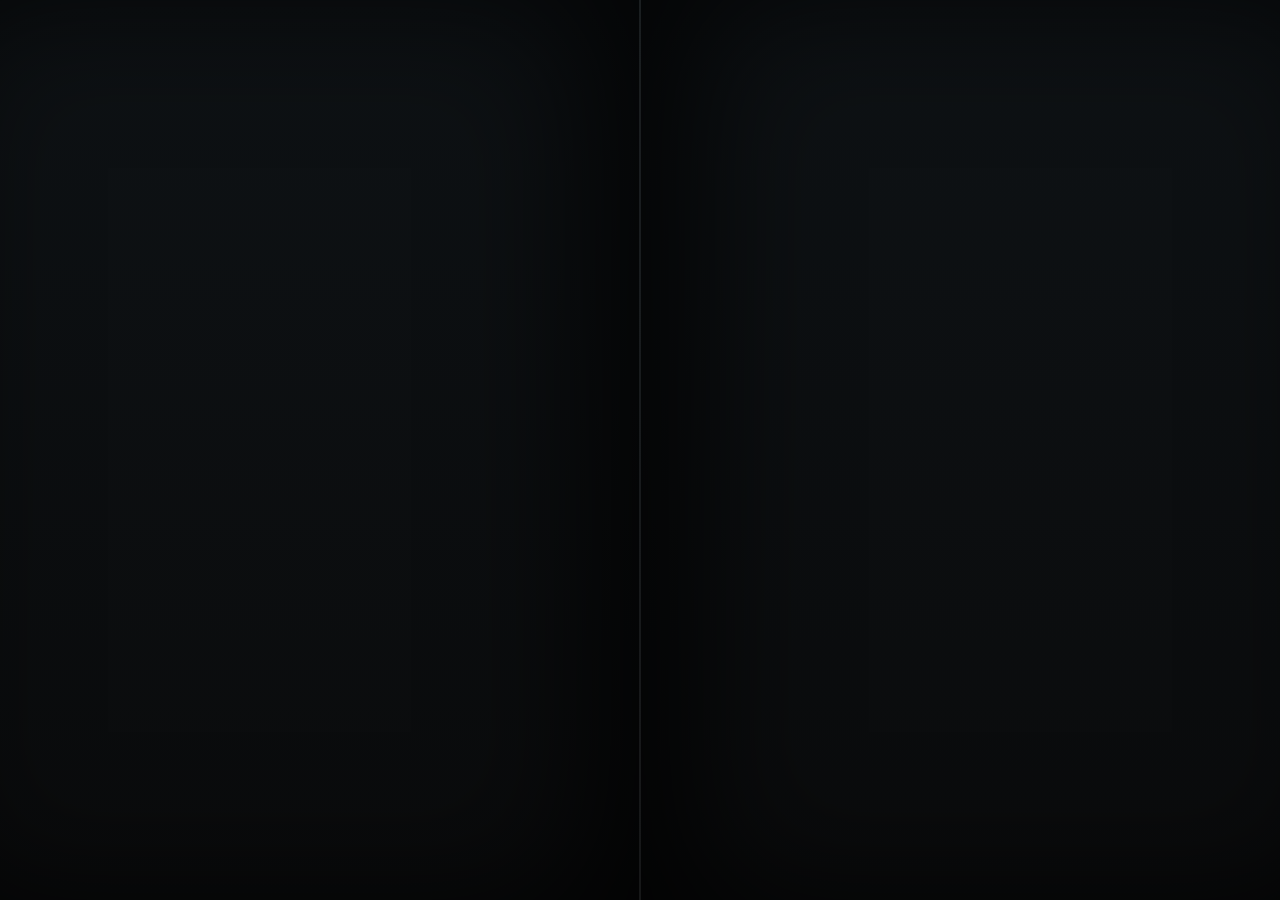
<file: index.html>
<!DOCTYPE html>
<html lang="en">
<head>
  <!-- Meta / SEO / Fonts -->
  <meta charset="UTF-8" />
  <meta name="viewport" content="width=device-width, initial-scale=1.0" />
  <title>Door 1 — Life</title>
  <meta name="description" content="A contemplative loop through life, death, time, and quantum reality." />
  <meta name="theme-color" content="#0a0b0c" />
  <link rel="preconnect" href="https://fonts.googleapis.com">
  <link rel="preconnect" href="https://fonts.gstatic.com" crossorigin>
  <link href="https://fonts.googleapis.com/css2?family=Inter:wght@400;600;800&family=Crimson+Pro:wght@500;700&display=swap" rel="stylesheet">
  <link rel="canonical" href="https://skaiguy.github.io/">
  <meta property="og:title" content="Door 1 — Life" />
  <meta property="og:type" content="website" />
  <meta property="og:description" content="A contemplative loop through life, death, time, and quantum reality." />
  <meta property="og:site_name" content="Doors: Life • Death • Time • Quantum" />
  <link rel="stylesheet" href="assets/css/style.css" />
</head>
<body data-page="life">
  <!-- Door overlay -->
  <div class="doorframe" aria-hidden="true">
    <div class="door left"></div>
    <div class="door right"></div>
  </div>
  <div class="noise" aria-hidden="true"></div>

  <header role="banner" aria-label="Site header">
    <nav class="nav" aria-label="Breadcrumb">
      <div class="brand">doors <em>α</em></div>
      <div class="path">life • <span aria-live="polite">door 1 / 5</span></div>
    </nav>
  </header>

  <main role="main">
    <article class="card" aria-labelledby="t1">
      <div class="head">
        <h1 id="t1" class="title">Life blooms at the edge of order.</h1>
        <div class="sub">We grow by keeping chaos at bay—never perfectly.</div>
      </div>
      <div class="body">
        <div class="grid">
          <section class="col-7">
            <p>Living systems are dynamic balances: energy flows, information is copied, errors repaired. Cells die in different ways. <strong>Apoptosis</strong> is a controlled, energy-dependent program that dismantles a cell neatly; it helps tissue stay healthy. By contrast, <strong>necrosis</strong> is messy—membranes rupture, contents spill, inflammation follows.</p>
            <p>Across a lifetime, trillions of cells are made and unmade. The choreography matters: DNA is fragmented, proteins are cleaved, and neighbors clean the remains. These mechanisms prevent damage from spreading and enable renewal.</p>
            <blockquote>What we call life is a moving boundary between pattern and decay.</blockquote>
            <p>On larger scales, organisms maintain internal order by exporting entropy to their surroundings. The price of staying warm and coordinated is paid to the environment.</p>

            <details class="sources">
              <summary>Sources</summary>
              <ul>
                <li>StatPearls (2025): <a href="https://www.ncbi.nlm.nih.gov/books/NBK499821/" target="_blank" rel="noopener">Apoptosis</a></li>
                <li>Nature Education: <a href="https://www.nature.com/scitable/content/apoptosis-controlled-demolition-at-the-cellular-level-14019111/" target="_blank" rel="noopener">Controlled demolition</a></li>
                <li>StatPearls (2023): <a href="https://www.ncbi.nlm.nih.gov/books/NBK557627/" target="_blank" rel="noopener">Necrosis</a></li>
                <li>NCBI: <a href="https://www.ncbi.nlm.nih.gov/books/NBK26873/" target="_blank" rel="noopener">Programmed Cell Death</a></li>
                <li>Britannica: <a href="https://www.britannica.com/science/entropy-physics" target="_blank" rel="noopener">Entropy</a></li>
              </ul>
            </details>
          </section>

          <aside class="col-5 panel" aria-labelledby="life-viz">
            <h2 id="life-viz" class="sub">Interactive — growth</h2>
            <div class="controls">
              <label for="growth">growth</label>
              <input id="growth" type="range" min="10" max="100" value="60" aria-label="growth slider">
            </div>
            <canvas id="garden" aria-label="particle garden"></canvas>
          </aside>
        </div>
      </div>

      <div class="body" style="padding-top:0">
        <a class="btn" href="page2.html" data-next="page2.html" aria-label="Open the next door">open next door</a>
      </div>
    </article>
  </main>

  <footer role="contentinfo">the seed remembers the forest • <a href="https://www.iasp.info/suicidalthoughts/" target="_blank" rel="noopener">If you need help, support is available</a>.</footer>
  <script type="module" src="assets/js/app.js"></script>
</body>
</html>
</file>
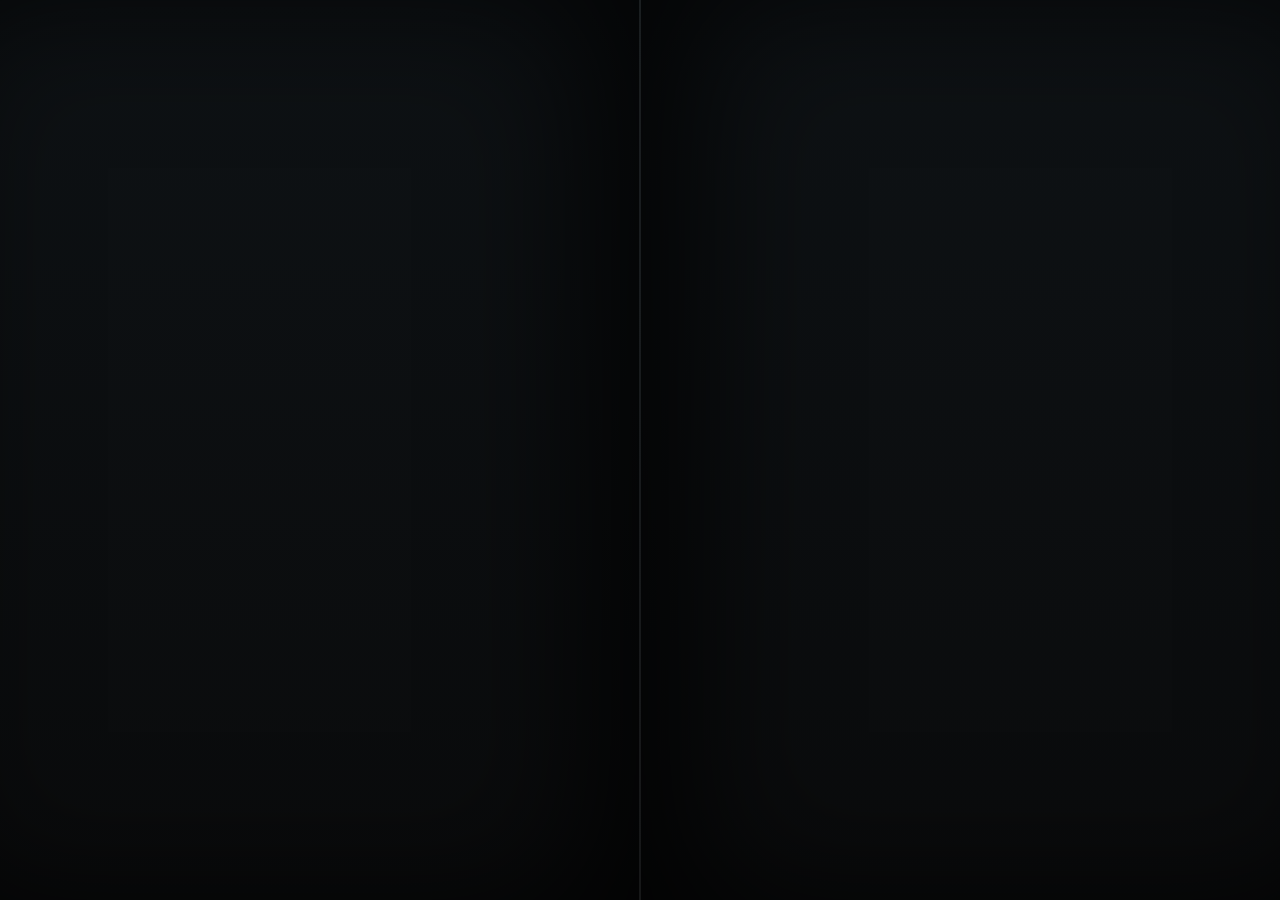
<file: page2.html>
<!DOCTYPE html>
<html lang="en">
<head>
  <meta charset="UTF-8" />
  <meta name="viewport" content="width=device-width, initial-scale=1.0" />
  <title>Door 2 — Death</title>
  <link rel="preconnect" href="https://fonts.googleapis.com">
  <link rel="preconnect" href="https://fonts.gstatic.com" crossorigin>
  <link href="https://fonts.googleapis.com/css2?family=Inter:wght@400;600;800&family=Crimson+Pro:wght@500;700&display=swap" rel="stylesheet">
  <link rel="stylesheet" href="assets/css/style.css" />
</head>
<body data-page="death">
  <div class="doorframe" aria-hidden="true"><div class="door left"></div><div class="door right"></div></div>
  <div class="noise" aria-hidden="true"></div>

  <header role="banner">
    <nav class="nav" aria-label="Breadcrumb">
      <div class="brand">doors <em>α</em></div>
      <div class="path">death • <span aria-live="polite">door 2 / 5</span></div>
    </nav>
  </header>

  <main role="main">
    <article class="card" aria-labelledby="t2">
      <div class="head">
        <h1 id="t2" class="title">Death is definition, not a moment.</h1>
        <div class="sub">Biology names endings so medicine can act with clarity.</div>
      </div>
      <div class="body">
        <div class="grid">
          <section class="col-7">
            <p>Clinically and legally, <strong>brain death</strong> is death: irreversible loss of all brain function, including the brainstem. Rigorous protocols aim to exclude confounders, test reflexes and breathing, and ensure certainty.</p>
            <p>At the cellular scale, endings vary. In controlled <em>apoptosis</em>, cleanup is swift and quiet; in uncontrolled <em>necrosis</em>, the spillover injures neighbors. Distinguishing them matters for diagnosis and therapy.</p>
            <blockquote>We end so the living can continue to be arranged.</blockquote>
            <p>Thermodynamics offers a wider lens: isolated systems drift toward states with more ways to be arranged—higher entropy. This “arrow of time” is statistical, not moral.</p>

            <details class="sources">
              <summary>Sources</summary>
              <ul>
                <li>StatPearls: <a href="https://www.ncbi.nlm.nih.gov/books/NBK538159/" target="_blank" rel="noopener">Brain Death</a></li>
                <li>StatPearls: <a href="https://www.ncbi.nlm.nih.gov/books/NBK526045/" target="_blank" rel="noopener">Histology—Cell Death</a></li>
                <li>Britannica: <a href="https://www.britannica.com/science/arrow-of-time" target="_blank" rel="noopener">Arrow of time</a>, <a href="https://www.britannica.com/science/second-law-of-thermodynamics" target="_blank" rel="noopener">Second Law</a></li>
              </ul>
            </details>
          </section>

          <aside class="col-5 panel" aria-labelledby="death-viz">
            <h2 id="death-viz" class="sub">Interactive — entropy</h2>
            <div class="controls">
              <label for="entropy">entropy</label>
              <input id="entropy" type="range" min="0" max="100" value="0" aria-label="entropy slider">
            </div>
            <canvas id="entropyCanvas" aria-label="entropy dissolve"></canvas>
          </aside>
        </div>
      </div>

      <div class="body" style="padding-top:0">
        <a class="btn" href="page3.html" data-next="page3.html">open next door</a>
      </div>
    </article>
  </main>

  <footer role="contentinfo">ashes are excellent teachers • <a href="https://www.iasp.info/suicidalthoughts/" target="_blank" rel="noopener">If you need help, support is available</a>.</footer>
  <script type="module" src="assets/js/app.js"></script>
</body>
</html>
</file>
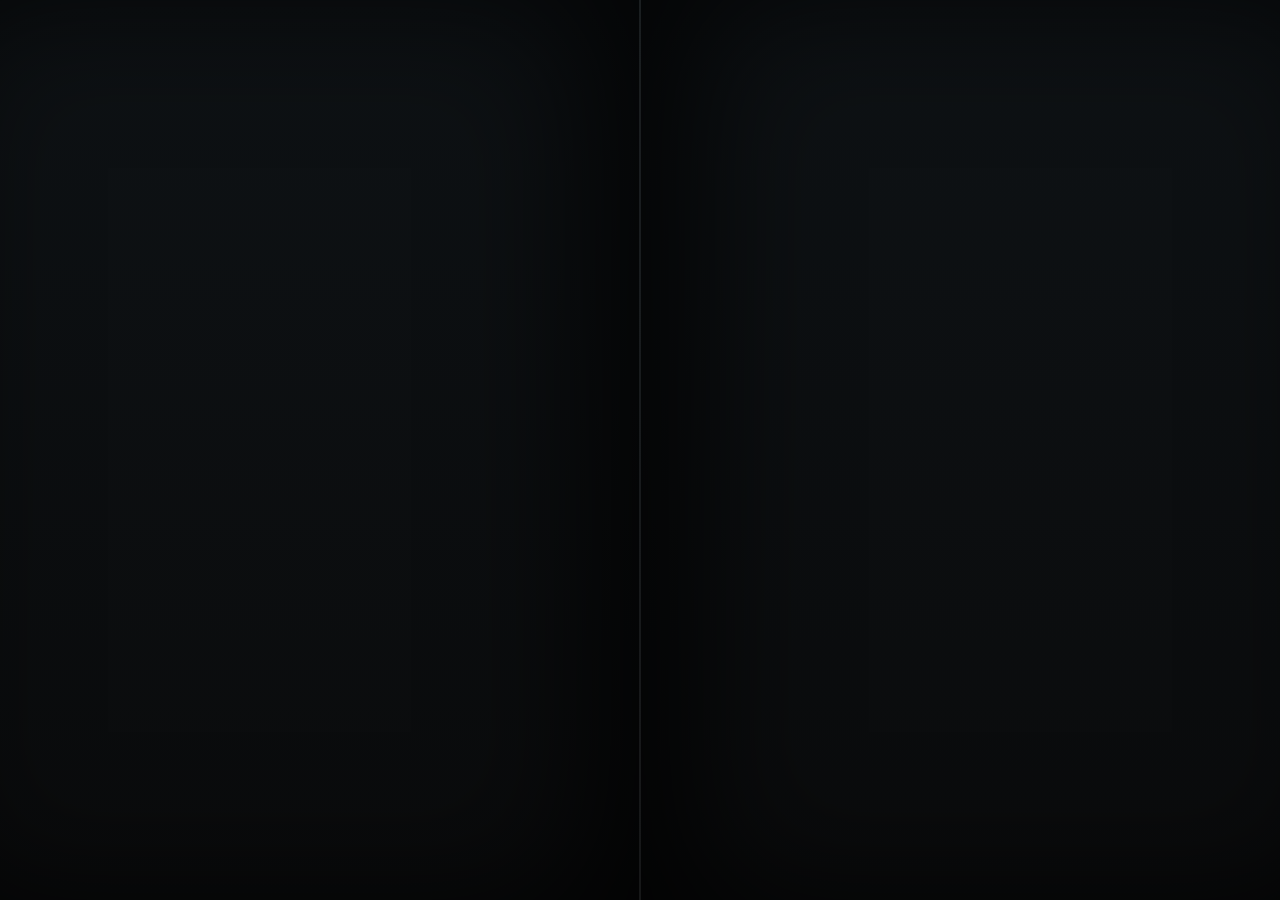
<file: page3.html>
<!DOCTYPE html>
<html lang="en">
<head>
  <meta charset="UTF-8" />
  <meta name="viewport" content="width=device-width, initial-scale=1.0" />
  <title>Door 3 — Quantum</title>
  <link rel="preconnect" href="https://fonts.googleapis.com">
  <link rel="preconnect" href="https://fonts.gstatic.com" crossorigin>
  <link href="https://fonts.googleapis.com/css2?family=Inter:wght@400;600;800&family=Crimson+Pro:wght@500;700&display=swap" rel="stylesheet">
  <link rel="stylesheet" href="assets/css/style.css" />
</head>
<body data-page="quantum">
  <div class="doorframe" aria-hidden="true"><div class="door left"></div><div class="door right"></div></div>
  <div class="noise" aria-hidden="true"></div>

  <header role="banner">
    <nav class="nav" aria-label="Breadcrumb">
      <div class="brand">doors <em>α</em></div>
      <div class="path">quantum • <span aria-live="polite">door 3 / 5</span></div>
    </nav>
  </header>

  <main role="main">
    <article class="card" aria-labelledby="t3">
      <div class="head">
        <h1 id="t3" class="title">Before you look, the cat is a sentence with two endings.</h1>
        <div class="sub">Superposition speaks softly; measurement raises its voice.</div>
      </div>

      <div class="body">
        <div class="grid">
          <section class="col-7">
            <p>In quantum theory, states can add: a system may be in a <em>superposition</em> of alternatives. Schrödinger’s “cat” was a <em>thought experiment</em> to highlight the absurdity of extending this to macroscopic creatures, not a proposal for cruelty.</p>
            <p>On measurement, superpositions appear to “collapse” into definite outcomes. <strong>Decoherence</strong> shows how the environment rapidly scrambles delicate phase relations, making interference unobservable in practice. It explains the classical world’s appearance, though philosophers debate whether it solves the measurement problem fully.</p>
            <p>Interpretations differ. <strong>Copenhagen</strong> emphasizes experimental context and outcomes; <strong>Many-Worlds</strong> keeps the wavefunction universal and denies collapse, branching outcomes instead. Both reproduce the same statistics while leaving different metaphysical baggage.</p>
            <p class="sub">Disclaimer: “quantum immortality” is speculative and not accepted mainstream physics.</p>

            <details class="sources">
              <summary>Sources</summary>
              <ul>
                <li>Schrödinger (1935) trans.: <a href="https://unicamp.br/~chibeni/textosdidaticos/schrodinger-1935-cat.pdf" target="_blank" rel="noopener">cat essay</a></li>
                <li>Zurek, RMP (2003): <a href="https://link.aps.org/doi/10.1103/RevModPhys.75.715" target="_blank" rel="noopener">Decoherence & einselection</a></li>
                <li>Schlosshauer, RMP (2004): <a href="https://link.aps.org/doi/10.1103/RevModPhys.76.1267" target="_blank" rel="noopener">Decoherence & measurement</a></li>
                <li>SEP: <a href="https://plato.stanford.edu/entries/qm-copenhagen/" target="_blank" rel="noopener">Copenhagen</a>, <a href="https://plato.stanford.edu/entries/qm-manyworlds/" target="_blank" rel="noopener">Many-Worlds</a></li>
              </ul>
            </details>
          </section>

          <!-- THE INTERACTIVE -->
          <aside class="col-5 panel" aria-labelledby="quantum-viz">
            <h2 id="quantum-viz" class="sub">Interactive — Schrödinger’s box</h2>
            <p id="state" aria-live="polite">superposition: |alive〉 + |dead〉</p>
            <button id="observe" class="btn" type="button" aria-describedby="state">observe</button>

            <figure class="cat" aria-label="Pixel cat that collapses alive/dead">
              <!-- Pixel-style SVG. Two groups; JS toggles visibility. -->
              <svg viewBox="0 0 160 120" role="img" aria-labelledby="catTitle">
                <title id="catTitle">Quantum Cat</title>

                <!-- ALIVE -->
                <g id="catAlive">
                  <!-- body -->
                  <rect x="40" y="62" width="80" height="40" fill="#9aa3a9" stroke="#2a2f32" stroke-width="2" rx="4"/>
                  <!-- head -->
                  <rect x="26" y="34" width="52" height="42" fill="#9aa3a9" stroke="#2a2f32" stroke-width="2" rx="4"/>
                  <!-- ears -->
                  <polygon points="30,34 40,20 50,34" fill="#9aa3a9" stroke="#2a2f32" stroke-width="2"/>
                  <polygon points="54,34 64,20 74,34" fill="#9aa3a9" stroke="#2a2f32" stroke-width="2"/>
                  <!-- eyes -->
                  <rect x="40" y="48" width="6" height="6" fill="#111"/>
                  <rect x="58" y="48" width="6" height="6" fill="#111"/>
                  <!-- eyelids (blink) -->
                  <rect class="blink" x="40" y="48" width="6" height="6" fill="#9aa3a9"/>
                  <rect class="blink" x="58" y="48" width="6" height="6" fill="#9aa3a9"/>
                  <!-- mouth -->
                  <rect x="51" y="58" width="6" height="2" fill="#111"/>
                  <!-- tail -->
                  <rect class="tail" x="118" y="70" width="28" height="10" rx="5" fill="#9aa3a9" stroke="#2a2f32" stroke-width="2"/>
                  <!-- feet -->
                  <rect x="50" y="100" width="8" height="4" fill="#2a2f32"/>
                  <rect x="100" y="100" width="8" height="4" fill="#2a2f32"/>
                </g>

                <!-- DEAD -->
                <g id="catDead" class="hidden">
                  <!-- body -->
                  <rect x="40" y="62" width="80" height="40" fill="#b0b0b0" stroke="#2a2f32" stroke-width="2" rx="4"/>
                  <!-- head -->
                  <rect x="26" y="34" width="52" height="42" fill="#b0b0b0" stroke="#2a2f32" stroke-width="2" rx="4"/>
                  <!-- ears -->
                  <polygon points="30,34 40,20 50,34" fill="#b0b0b0" stroke="#2a2f32" stroke-width="2"/>
                  <polygon points="54,34 64,20 74,34" fill="#b0b0b0" stroke="#2a2f32" stroke-width="2"/>
                  <!-- X eyes -->
                  <line x1="38" y1="48" x2="46" y2="56" stroke="#111" stroke-width="3"/>
                  <line x1="46" y1="48" x2="38" y2="56" stroke="#111" stroke-width="3"/>
                  <line x1="56" y1="48" x2="64" y2="56" stroke="#111" stroke-width="3"/>
                  <line x1="64" y1="48" x2="56" y2="56" stroke="#111" stroke-width="3"/>
                  <!-- open mouth + tongue -->
                  <rect x="50" y="58" width="8" height="5" fill="#111" rx="1"/>
                  <rect x="52" y="63" width="4" height="6" fill="#ff7aa2"/>
                  <!-- stiff tail -->
                  <rect x="118" y="70" width="28" height="10" rx="5" fill="#b0b0b0" stroke="#2a2f32" stroke-width="2"/>
                  <!-- feet -->
                  <rect x="50" y="100" width="8" height="4" fill="#2a2f32"/>
                  <rect x="100" y="100" width="8" height="4" fill="#2a2f32"/>
                </g>
              </svg>
              <figcaption class="sub">press “observe” to collapse the state</figcaption>
            </figure>
          </aside>
        </div>
      </div>

      <div class="body" style="padding-top:0">
        <a class="btn" href="page4.html" data-next="page4.html">open next door</a>
      </div>
    </article>
  </main>

  <footer role="contentinfo">measure at your own peril • <a href="https://www.iasp.info/suicidalthoughts/" target="_blank" rel="noopener">If you need help, support is available</a>.</footer>
  <script type="module" src="assets/js/app.js"></script>
</body>
</html>
</file>
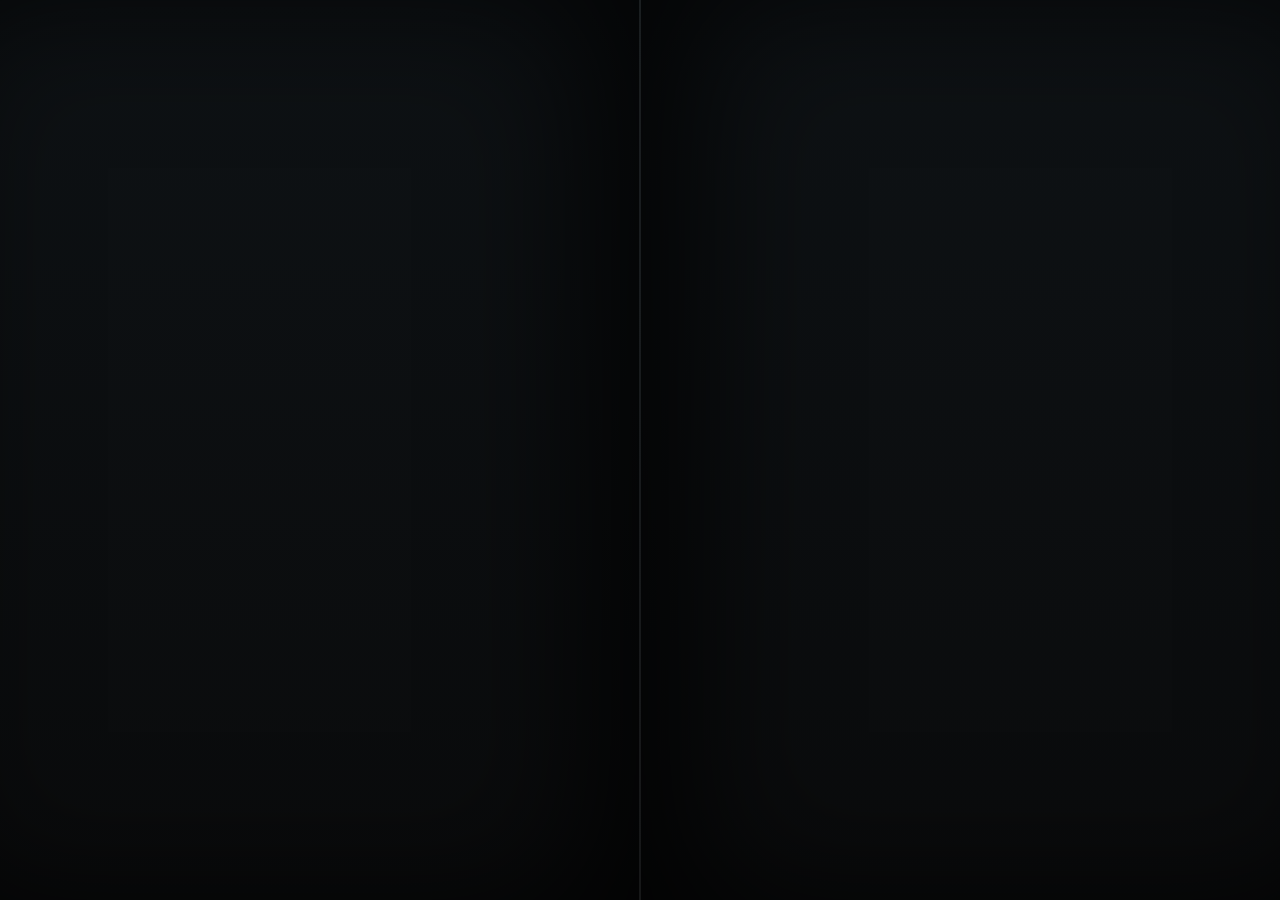
<file: page4.html>
<!DOCTYPE html>
<html lang="en">
<head>
  <meta charset="UTF-8" />
  <meta name="viewport" content="width=device-width, initial-scale=1.0" />
  <title>Door 4 — Time</title>
  <link rel="preconnect" href="https://fonts.googleapis.com">
  <link rel="preconnect" href="https://fonts.gstatic.com" crossorigin>
  <link href="https://fonts.googleapis.com/css2?family=Inter:wght@400;600;800&family=Crimson+Pro:wght@500;700&display=swap" rel="stylesheet">
  <link rel="stylesheet" href="assets/css/style.css" />
</head>
<body data-page="time">
  <div class="doorframe" aria-hidden="true"><div class="door left"></div><div class="door right"></div></div>
  <div class="noise" aria-hidden="true"></div>

  <header role="banner">
    <nav class="nav" aria-label="Breadcrumb">
      <div class="brand">doors <em>α</em></div>
      <div class="path">time • <span aria-live="polite">door 4 / 5</span></div>
    </nav>
  </header>

  <main role="main">
    <article class="card" aria-labelledby="t4">
      <div class="head">
        <h1 id="t4" class="title">Time is a habit the universe can’t quite break.</h1>
        <div class="sub">Microscopic laws are reversible; everyday life is not.</div>
      </div>
      <div class="body">
        <div class="grid">
          <section class="col-7">
            <p>Many fundamental equations don’t care which way you run them, but everyday processes do. A cracked egg won’t uncrack because there are far more disordered arrangements than ordered ones. The <strong>second law of thermodynamics</strong> quantifies this drift toward higher entropy in closed systems.</p>
            <p>The “arrow of time” is therefore statistical: it emerges from the imbalance between the number of microstates in past and future macrostates. Why the early universe had such low entropy remains an open cosmological question.</p>
            <blockquote>We surf a gradient of possibility and call it the present.</blockquote>
            <p>Relativity adds geometry: light cones bound what can influence what. Many physicists describe a “block universe” where past and future are just differently placed events; our sense of flow may be local and psychological.</p>

            <details class="sources">
              <summary>Sources</summary>
              <ul>
                <li>Britannica: <a href="https://www.britannica.com/science/second-law-of-thermodynamics" target="_blank" rel="noopener">Second Law</a></li>
                <li>Britannica: <a href="https://www.britannica.com/science/entropy-physics" target="_blank" rel="noopener">Entropy</a></li>
                <li>Britannica: <a href="https://www.britannica.com/science/arrow-of-time" target="_blank" rel="noopener">Arrow of time</a></li>
              </ul>
            </details>
          </section>

          <aside class="col-5 panel" aria-labelledby="time-viz">
            <h2 id="time-viz" class="sub">Interactive — light cone</h2>
            <div class="controls">
              <button id="play" class="btn" type="button">play</button>
              <button id="pause" class="btn" type="button">pause</button>
            </div>
            <svg id="lightcone" viewBox="0 0 260 200" role="img" aria-label="Light cone diagram">
              <defs>
                <linearGradient id="grad" x1="0" x2="0" y1="0" y2="1">
                  <stop offset="0%" stop-color="#4ee2c0" stop-opacity="0.6"/>
                  <stop offset="100%" stop-color="#e28cff" stop-opacity="0.2"/>
                </linearGradient>
              </defs>
              <rect x="0" y="0" width="260" height="200" fill="#0b0f10" rx="12" />
              <polygon points="130,20 200,100 130,180 60,100" fill="url(#grad)" stroke="rgba(255,255,255,.06)"/>
              <line x1="130" y1="20" x2="130" y2="180" stroke="#fff" stroke-opacity=".4"/>
              <circle id="now" cx="130" cy="160" r="5" fill="#4ee2c0"/>
            </svg>
          </aside>
        </div>
      </div>

      <div class="body" style="padding-top:0">
        <a class="btn" href="page5.html" data-next="page5.html">open next door</a>
      </div>
    </article>
  </main>

  <footer role="contentinfo">we live at the slope of entropy • <a href="https://www.iasp.info/suicidalthoughts/" target="_blank" rel="noopener">If you need help, support is available</a>.</footer>
  <script type="module" src="assets/js/app.js"></script>
</body>
</html>
</file>
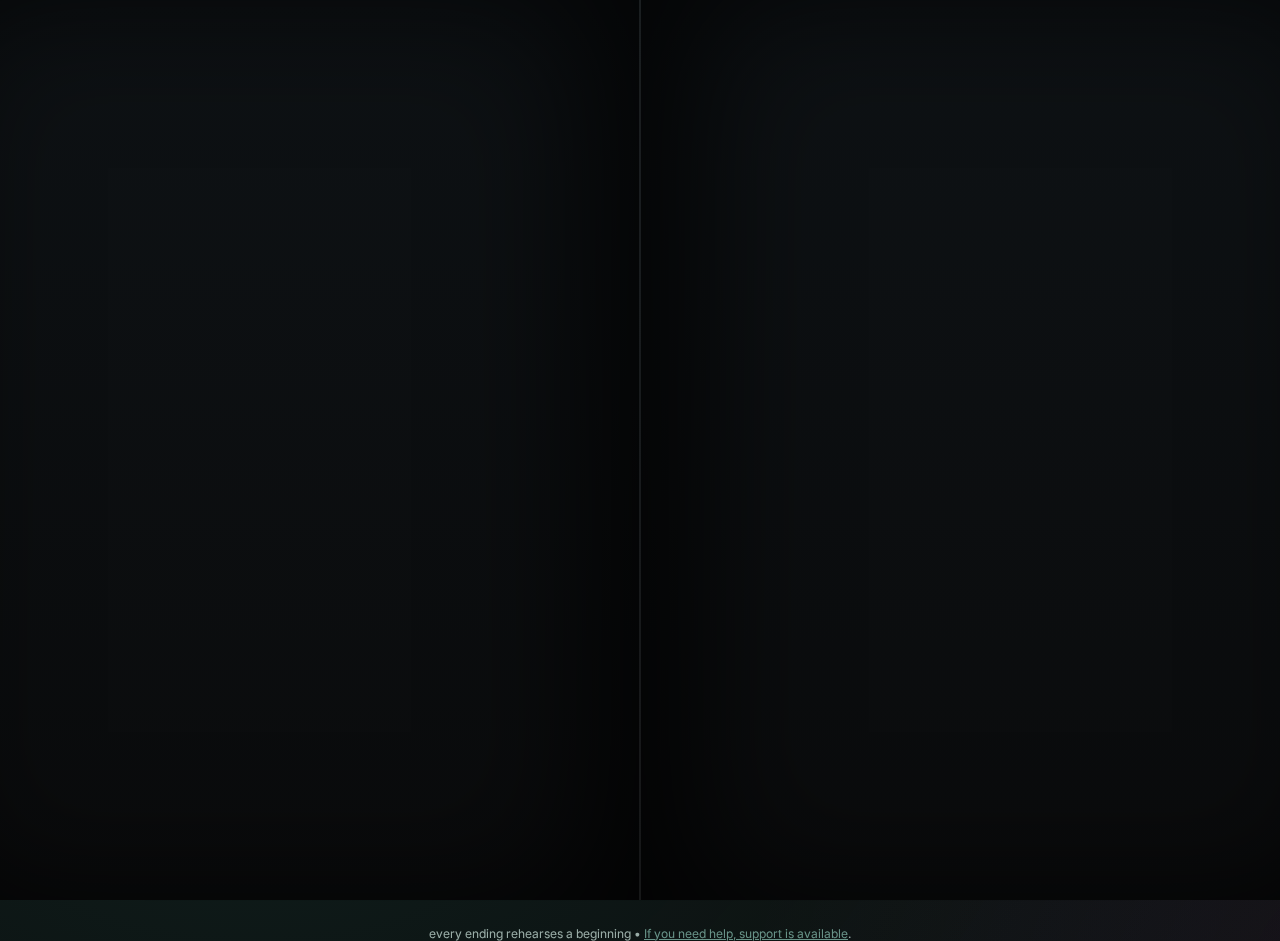
<file: page5.html>
<!DOCTYPE html>
<html lang="en">
<head>
  <meta charset="UTF-8" />
  <meta name="viewport" content="width=device-width, initial-scale=1.0" />
  <title>Door 5 — Paradox & Return</title>
  <link rel="preconnect" href="https://fonts.googleapis.com">
  <link rel="preconnect" href="https://fonts.gstatic.com" crossorigin>
  <link href="https://fonts.googleapis.com/css2?family=Inter:wght@400;600;800&family=Crimson+Pro:wght@500;700&display=swap" rel="stylesheet">
  <link rel="stylesheet" href="assets/css/style.css" />
</head>
<body data-page="paradox">
  <div class="doorframe" aria-hidden="true"><div class="door left"></div><div class="door right"></div></div>
  <div class="noise" aria-hidden="true"></div>

  <header role="banner">
    <nav class="nav" aria-label="Breadcrumb">
      <div class="brand">doors <em>α</em></div>
      <div class="path">paradox • <span aria-live="polite">door 5 / 5</span></div>
    </nav>
  </header>

  <main role="main">
    <article class="card" aria-labelledby="t5">
      <div class="head">
        <h1 id="t5" class="title">We disagree about what the world is doing—and still agree on what it predicts.</h1>
        <div class="sub">Interpretations change stories, not statistics.</div>
      </div>
      <div class="body">
        <div class="grid">
          <section class="col-7">
            <p>Quantum mechanics is an algorithm that repeatedly gets the numbers right. Disagreement begins when we ask <em>what the math means</em>. The <strong>Copenhagen</strong> family speaks in instruments and outcomes; the <strong>Many-Worlds</strong> family speaks in a universal wavefunction that never collapses. Both reproduce the same experimental probabilities while telling different metaphysical stories.</p>

            <div class="controls" style="margin:10px 0 6px">
              <label for="interpToggle">switch view</label>
              <input id="interpToggle" type="checkbox" aria-label="toggle interpretation">
            </div>

            <section id="copenhagen">
              <h3 class="sub">Copenhagen (toggle off)</h3>
              <p>Emphasizes the contextual nature of measurement and the classical description of apparatus. It is modest about ontology and practical about experiments.</p>
            </section>

            <section id="manyworlds" style="display:none">
              <h3 class="sub">Many-Worlds (toggle on)</h3>
              <p>Denies collapse: the wavefunction evolves smoothly, branching into effectively non-interacting sectors. It offers clarity and universality, while raising questions about probability and ontology.</p>
            </section>

            <blockquote>The universe is consistent enough to argue with itself.</blockquote>

            <p><strong>All sources (roll-up)</strong></p>
            <ul>
              <li>SEP: <a href="https://plato.stanford.edu/entries/qm-manyworlds/" target="_blank" rel="noopener">Many-Worlds</a>; <a href="https://plato.stanford.edu/entries/qm-copenhagen/" target="_blank" rel="noopener">Copenhagen</a></li>
              <li>RMP: <a href="https://link.aps.org/doi/10.1103/RevModPhys.75.715" target="_blank" rel="noopener">Zurek (2003)</a>; <a href="https://link.aps.org/doi/10.1103/RevModPhys.76.1267" target="_blank" rel="noopener">Schlosshauer (2004)</a></li>
              <li>Schrödinger translation: <a href="https://unicamp.br/~chibeni/textosdidaticos/schrodinger-1935-cat.pdf" target="_blank" rel="noopener">1935 “cat” essay</a></li>
              <li>Britannica: <a href="https://www.britannica.com/science/entropy-physics" target="_blank" rel="noopener">Entropy</a>; <a href="https://www.britannica.com/science/second-law-of-thermodynamics" target="_blank" rel="noopener">Second Law</a>; <a href="https://www.britannica.com/science/arrow-of-time" target="_blank" rel="noopener">Arrow of time</a></li>
              <li>NCBI/StatPearls: <a href="https://www.ncbi.nlm.nih.gov/books/NBK538159/" target="_blank" rel="noopener">Brain Death</a>; <a href="https://www.ncbi.nlm.nih.gov/books/NBK499821/" target="_blank" rel="noopener">Apoptosis</a>; <a href="https://www.ncbi.nlm.nih.gov/books/NBK557627/" target="_blank" rel="noopener">Necrosis</a>; <a href="https://www.ncbi.nlm.nih.gov/books/NBK26873/" target="_blank" rel="noopener">Programmed Cell Death</a></li>
            </ul>
          </section>

          <aside class="col-5 panel" aria-labelledby="loop-viz">
            <h2 id="loop-viz" class="sub">To begin again</h2>
            <p>Open the last door to return to Door&nbsp;1.</p>
            <a class="btn" href="index.html" data-next="index.html" aria-label="Return to Door 1">open the first door</a>
          </aside>
        </div>
      </div>
    </article>
  </main>

  <footer role="contentinfo">every ending rehearses a beginning • <a href="https://www.iasp.info/suicidalthoughts/" target="_blank" rel="noopener">If you need help, support is available</a>.</footer>
  <script type="module" src="assets/js/app.js"></script>
</body>
</html>
</file>
<file: assets/css/style.css>
/* =========================
   Doors — Life • Death • Quantum • Time • Paradox
   Modern dark, glassy, neon UI with gentle motion
   ========================= */

:root{
  --bg: #0a0b0c;
  --panel: #0e1113;
  --glass: rgba(255,255,255,0.06);
  --fg: #e7fff7;
  --muted: #bfeee1;
  --dim: #9ad8c8;
  --teal: #4ee2c0;
  --magenta: #e28cff;
  --ring: rgba(78,226,192,.45);
  --card-radius: 20px;
  --maxw: 1100px;
  --shadow-1: 0 10px 40px rgba(0,0,0,.35);
  --shadow-2: inset 0 0 0 1px rgba(255,255,255,.05);
}

* { box-sizing: border-box; }
html, body { height:100%; }

html {
  background:
    radial-gradient(1200px 600px at 20% -10%, rgba(78,226,192,.08), transparent),
    radial-gradient(800px 500px at 120% 10%, rgba(226,140,255,.07), transparent),
    var(--bg);
  color: var(--fg);
  font-family: Inter, ui-sans-serif, system-ui, -apple-system, Segoe UI, Roboto, Arial, sans-serif;
  scroll-behavior: smooth;
}

body {
  margin:0;
  display:flex;
  min-height:100%;
  flex-direction:column;
}

a { color: var(--dim); }

header[role="banner"] {
  position:sticky; top:0; z-index:50;
  backdrop-filter: blur(8px);
  background: linear-gradient(to bottom, rgba(10,11,12,.7), rgba(10,11,12,.2));
  border-bottom: 1px solid rgba(255,255,255,.04);
}

.nav {
  margin: 0 auto;
  max-width: var(--maxw);
  padding: 14px 18px;
  display:flex; align-items:center; justify-content:space-between; gap:12px;
}
.brand { letter-spacing:.5px; font-weight:800; }
.brand em { font-family: "Crimson Pro", serif; font-weight:600; color: var(--magenta); font-style: italic; }
.path { opacity:.7; font-size: 13px; }

main[role="main"] {
  width: 100%;
  margin: 0 auto;
  max-width: var(--maxw);
  padding: 24px 18px 56px;
  flex:1;
}

.card {
  background: linear-gradient(180deg, rgba(255,255,255,.06), rgba(255,255,255,.03));
  border-radius: var(--card-radius);
  border: 1px solid rgba(255,255,255,.06);
  box-shadow: var(--shadow-1), var(--shadow-2);
  overflow:hidden;
}

.card .head {
  padding: 26px 26px 10px;
  display:flex; align-items:baseline; justify-content:space-between; gap:12px;
}
h1.title {
  margin:0;
  font-size: clamp(24px, 4.2vw, 40px);
  letter-spacing:.2px;
}
.sub { opacity:.7; font-size: 14px; }

.card .body { padding: 10px 26px 24px; line-height:1.6; }
.grid {
  display:grid; gap:18px; align-items:start;
  grid-template-columns: repeat(12, 1fr);
}
.col-7 { grid-column: span 7; min-width:0 }
.col-5 { grid-column: span 5; min-width:0 }
@media (max-width: 900px){
  .col-7, .col-5 { grid-column: 1 / -1; }
}

blockquote {
  margin: 0; padding: 12px 16px;
  background: rgba(255,255,255,.04);
  border-left: 3px solid var(--teal);
  border-radius: 10px;
  font-family: "Crimson Pro", serif;
  color: var(--muted);
}

.panel {
  padding: 16px;
  border-radius: 14px;
  background: rgba(255,255,255,.04);
  border: 1px solid rgba(255,255,255,.06);
}

.controls { display:flex; align-items:center; gap:12px; flex-wrap:wrap; margin: 6px 0 12px; }
label { font-size: 13px; opacity:.85 }
input[type="range"] {
  width: 220px; height: 4px; border-radius: 999px; outline:none; appearance:none;
  background: linear-gradient(90deg, var(--teal), var(--magenta));
}
input[type="range"]::-webkit-slider-thumb {
  appearance:none; width:16px; height:16px; border-radius:50%;
  background: #fff; border: 3px solid var(--teal); box-shadow: 0 0 0 4px rgba(78,226,192,.15);
}
button, .btn {
  appearance:none; cursor:pointer; border:1px solid rgba(255,255,255,.16);
  background: #0d1413; color: var(--fg); padding: 10px 14px; border-radius: 999px;
  transition: transform .18s ease, box-shadow .18s ease, border-color .18s ease;
}
button:hover, .btn:hover { transform: translateY(-1px); border-color: var(--teal); box-shadow: 0 0 0 4px var(--ring); }
button:focus-visible { outline: 3px solid var(--teal); outline-offset: 2px; }

footer[role="contentinfo"] {
  margin-top: 24px;
  font-size: 12px; opacity:.65; text-align:center;
}

/* ===== Door overlay ===== */
.doorframe{
  position: fixed; inset:0; z-index:9999; display:grid; grid-template-columns: 1fr 1fr;
  pointer-events:none;
}
.door { background: linear-gradient(#0e1215, #0a0b0c);
  border-right: 1px solid rgba(255,255,255,.05);
  box-shadow: inset -60px 0 140px rgba(0,0,0,.75);
  transform: translateX(0);
}
.door.right { border-right:none; border-left:1px solid rgba(255,255,255,.05); box-shadow: inset 60px 0 140px rgba(0,0,0,.75); }

.doorframe.open .left  { animation: openLeft .9s ease forwards; }
.doorframe.open .right { animation: openRight .9s ease forwards; }
@keyframes openLeft  { to { transform: translateX(-100%);} }
@keyframes openRight { to { transform: translateX(100%);} }

/* closing sequence is handled via inline transforms by JS */

.noise {
  pointer-events:none; position:fixed; inset:0; opacity:.055; mix-blend-mode:screen;
  background-image: url('data:image/svg+xml;utf8,<svg xmlns="http://www.w3.org/2000/svg" width="220" height="220"><filter id="n"><feTurbulence baseFrequency="0.8" numOctaves="2" seed="8"/></filter><rect width="100%" height="100%" filter="url(%23n)" fill="black"/></svg>');
  animation: grain 6s steps(8) infinite;
}
@keyframes grain { to { transform: translate(-10%, -10%);} }

/* Interactives */
canvas, svg { width:100%; height:auto; display:block; border-radius: 14px; background:#0b0f10; border:1px solid rgba(255,255,255,.06); }

/* Sources */
details.sources { margin-top: 10px; }
details.sources summary { cursor:pointer; }
details.sources a { color: var(--dim); text-decoration: underline; }

/* Motion prefs */
@media (prefers-reduced-motion: reduce) {
  .doorframe.open .left, .doorframe.open .right { animation: none; transform: translateX(-100%); }
  .noise { animation: none; }
  button, .btn { transition: none; }
}
</file>
